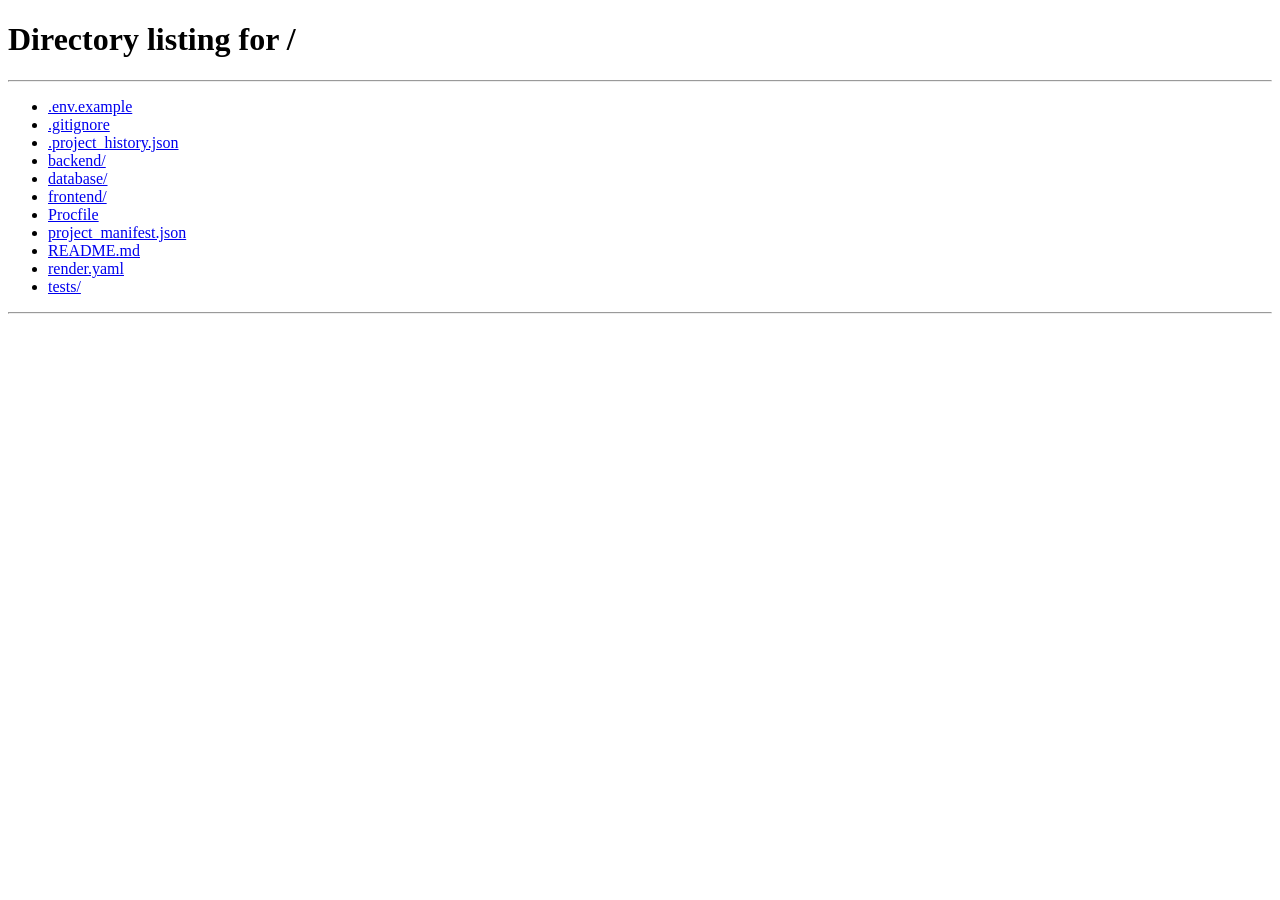
<file: frontend/home.html>
<!doctype html><html lang="en"><head><meta charset="utf-8"><meta name="viewport" content="width=device-width,initial-scale=1"><meta http-equiv="refresh" content="0;url=/"><title>Northstar Goods</title></head><body></body></html>
</file>
